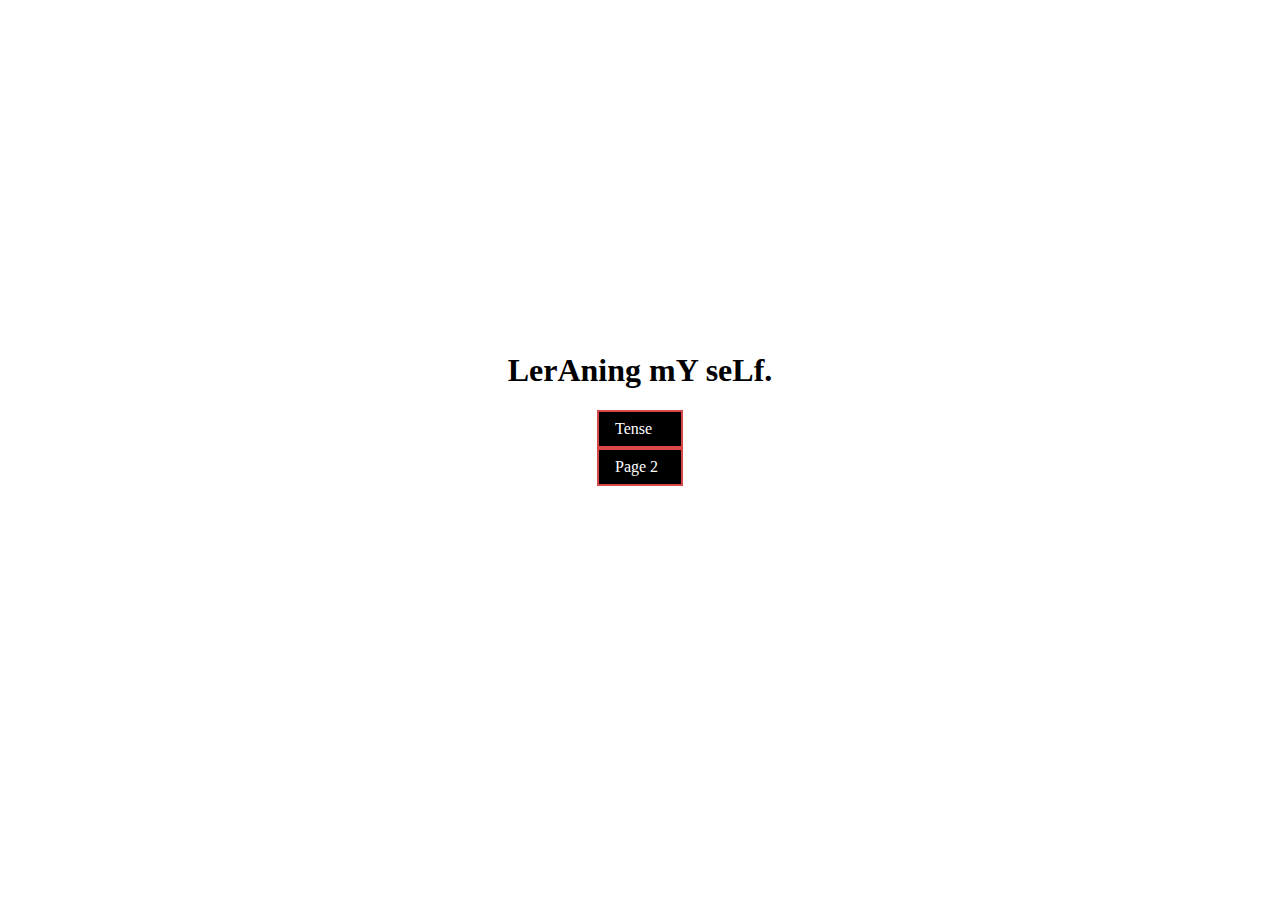
<file: index.html>
<!DOCTYPE html>
<html lang="en">
<head>
    <meta charset="UTF-8">
    <meta name="viewport" content="width=device-width, initial-scale=1.0">
    <title>LerAning mY seLf</title>
    <link rel="stylesheet" href="style.css">
</head>
<body>
    
    <div class="main">
        <h1>LerAning mY seLf.</h1>
        
        <a href="/page1.html">Tense</a>
        <a href="/page2.html">Page 2</a>
        
    </div>
   
</body>
</html>
</file>
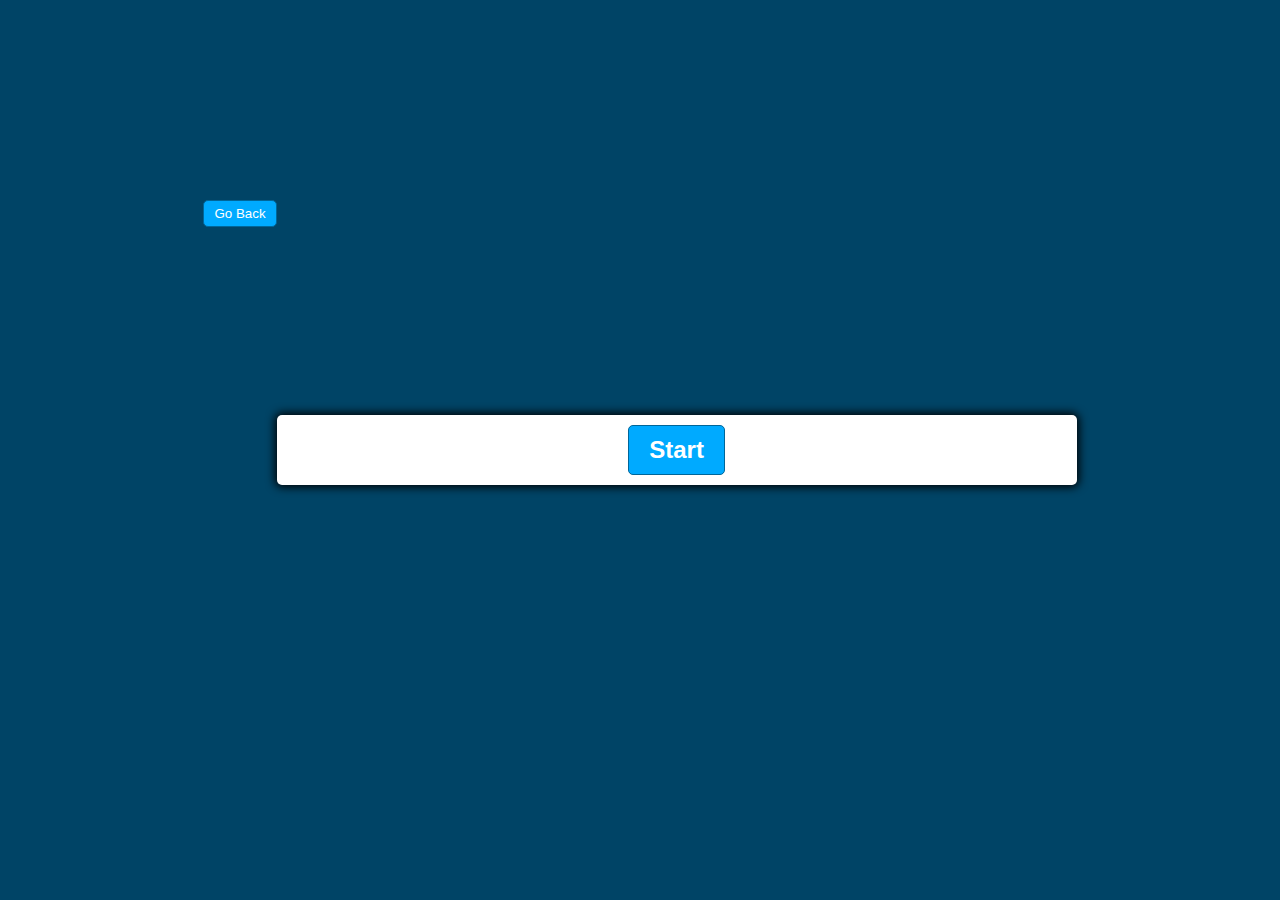
<file: page1.html>
<!DOCTYPE html>
<html lang="en">

<head>
    <meta charset="UTF-8">
    <meta name="viewport" content="width=device-width, initial-scale=1.0">
    <title>Document</title>
    <link rel="stylesheet" href="style1.css">

</head>

<body>

    <div class="backhome">
        <button class="btn">Go Back</button>
    </div>
    <div class="container">

        <div id="question-container" class="hide">

            <div id="question" class="ques">Question</div>
            <div id="answer-buttons" class="btn-grid">
                <button class="btn">Answer 1</button>
                <button class="btn">Answer 2</button>
                <button class="btn">Answer 3</button>
                <button class="btn">Answer 4</button>
            </div>
        </div>
        <div class="controls">
            <button id="start-btn" class="start-btn btn">Start</button>
            <button id="next-btn" class="next-btn btn hide">Next</button>

        </div>






        <script src="script1.js"></script>

</body>

</html>
</file>
<file: style.css>
body {
    height: 800px;
    display: flex;
    justify-content: center;
    align-items: center;
    /*border: 1px solid rgb(219, 70, 70);*/
}

.main h1 {
    display: flex;
    justify-self: center;
    align-items: center;
    /*border: 1px solid rgb(219, 70, 70);*/
}

.main a {
    display: block;
    width: 50px;
    margin-left: 2rem;
    margin-left: auto;
    margin-right: auto;
    background-color: black;
    color: white;
    padding: 0.5rem 1rem;
    text-decoration: none;
    border: 2px solid rgb(219, 70, 70);
}
</file>
<file: style1.css>
*,
*::before,
*::after {
    box-sizing: border-box;
}

 :root {
    --hue-neutral: 200;
    --hue-wrong: 0;
    --hue-correct: 145;
}

body {
    --hue: var(--hue-neutral);
    padding: 0;
    margin: 0;
    display: flex;
    width: 100vw;
    height: 100vh;
    justify-content: center;
    align-items: center;
    background-color: hsl(var(--hue), 100%, 20%);
}

body.correct {
    --hue: var(--hue-correct);
}

body.wrong {
    --hue: var(--hue-wrong);
}

.container {
    width: 800px;
    max-width: 100%;
    background-color: white;
    border-radius: 5px;
    padding: 10px;
    box-shadow: 0 0 10px 2px;
}

.btn-grid {
    display: grid;
    grid-template-columns: repeat(2, auto);
    gap: 10px;
    margin: 20px 0;
}

.btn {
    --hue: var(--hue-neutral);
    border: 1px solid hsl(var(--hue), 100%, 30%);
    background-color: hsl(var(--hue), 100%, 50%);
    border-radius: 5px;
    padding: 5px 10px;
    color: white;
    outline: none;
}

.btn:hover {
    border-color: black;
    border: 2px solid rgb(6, 239, 14);
}

.btn.correct {
    --hue: var(--hue-correct);
    color: black;
}

.btn.wrong {
    --hue: var(--hue-wrong);
}

.start-btn,
.next-btn {
    font-size: 1.5rem;
    font-weight: bold;
    padding: 10px 20px;
}

.controls {
    display: flex;
    justify-content: center;
    align-items: center;
}

.hide {
    display: none;
}

.ques {
    font-size: 2rem;
    text-align: center;
}


/* Background Styles Only */

@import url('https://fonts.googleapis.com/css?family=Raleway');
html {
    width: 100%;
    height: 100%;
    display: flex;
    justify-content: center;
    align-items: center;
    background-color: #DFDFDF;
}

.side-links {
    position: absolute;
    top: 15px;
    right: 15px;
}

.side-link {
    display: flex;
    align-items: center;
    justify-content: center;
    text-decoration: none;
    margin-bottom: 10px;
    color: white;
    width: 180px;
    padding: 10px 0;
    border-radius: 10px;
}

.side-link-youtube {
    background-color: red;
}

.side-link-twitter {
    background-color: #1DA1F2;
}

.side-link-github {
    background-color: #6e5494;
}

.side-link-text {
    margin-left: 10px;
    font-size: 18px;
}

.side-link-icon {
    color: white;
    font-size: 30px;
}

.backhome {
    height: 500px;
    text-align: justify;
    /*border: 1px solid red;*/
}
</file>
